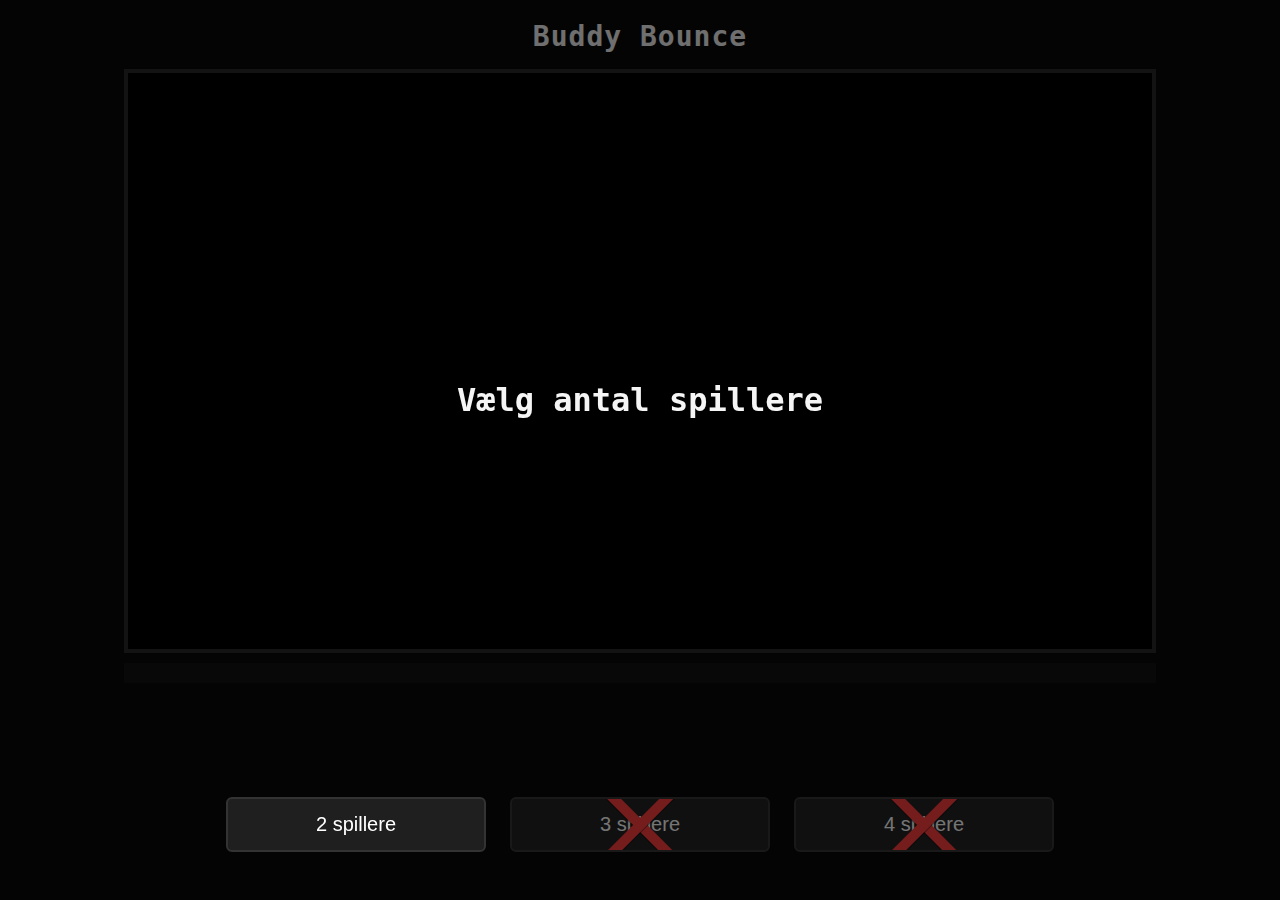
<file: index.html>
<!doctype html>
<html lang="da">
  <head>
    <meta charset="utf-8" />
    <meta http-equiv="refresh" content="0; url=blokspil.html" />
    <title>Blokgame</title>
  </head>
  <body>
    <p>Åbner spillet… Hvis ikke: <a href="blokspil.html">klik her</a>.</p>
  </body>
</html>
</file>
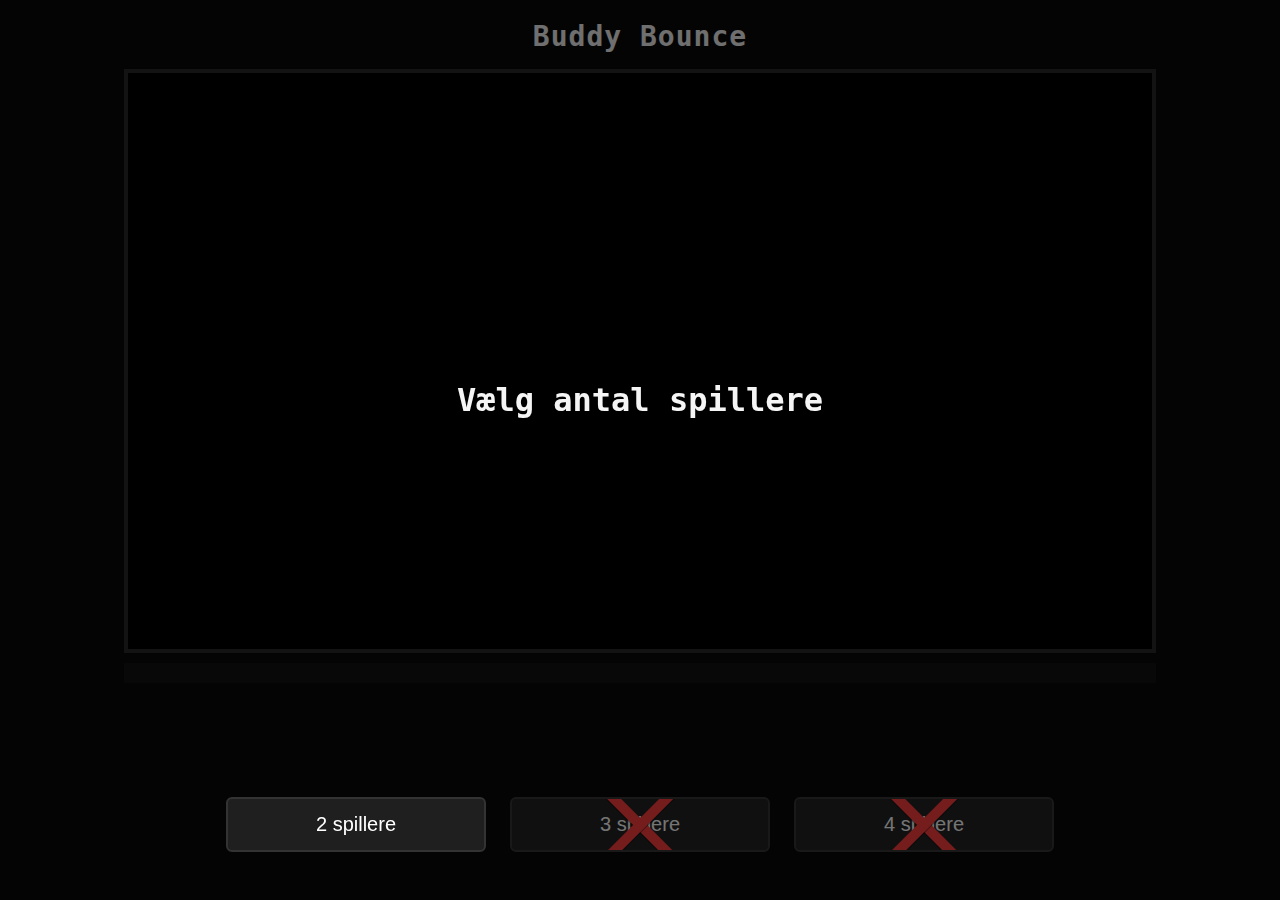
<file: blokspil.html>
<!DOCTYPE html>
<html lang="da">
<head>
    <meta charset="UTF-8">
    <title>Buddy Bounce</title>
    <link rel="stylesheet" href="blokspil.css">
</head>
<body>


    <div id="game-wrapper">
        <div id="player-select">
            <div class="dialog">
                <div class="center">
                    <h2>Vælg antal spillere</h2>
                </div>
                <div class="button-row">
                    <button onclick="startGame(2)">2 spillere</button>
                    <button class="disabled-choice" disabled>3 spillere</button>
                    <button class="disabled-choice" disabled>4 spillere</button>
                </div>
            </div>
        </div>
        <h1>Buddy Bounce</h1>
        <canvas id="game" width="1024" height="576"></canvas>
        <div id="info"></div>
        <div id="touch-controls"></div>
    </div>

    <!-- JS-FILER (i korrekt rækkefølge) -->
    <script src="player.js"></script>
    <script src="platform.js"></script>
    <script src="door.js"></script>
    <script src="key.js"></script>
    <script src="block.js"></script>
    <script src="game.js"></script>
    <script src="laser.js"></script>
    <script src="lava.js"></script>
    <script src="button.js"></script>
    <script src="levels.js"></script>
    <script src="level1.js"></script>
    <script src="level2.js"></script>
    <script src="level3.js"></script>
    <script src="main.js"></script>

</body>
</html>
</file>
<file: blokspil.css>
* {
    box-sizing: border-box;
    margin: 0;
    padding: 0;
}

body {
    background: #0b0b0b;
    color: #f5f5f5;
    font-family: monospace, system-ui, sans-serif;
    display: flex;
    justify-content: center;
    align-items: flex-start;
    min-height: 100vh;
    padding: 20px;
}

#game-wrapper {
    text-align: center;
    position: relative;
}

#game-wrapper h1 {
    margin-bottom: 16px;
    font-size: 28px;
    letter-spacing: 1px;
}

#game {
    border: 4px solid #2b2b2b;
    background: #000;
    display: block;
    box-shadow: none;
    image-rendering: pixelated;
    image-rendering: crisp-edges;
}

/* INFO TEKST */
#info {
    margin-top: 10px;
    font-size: 14px;
    color: #ccc;
}

/* TOUCH KONTROLLER: placed below the game canvas so it doesn't overlay */
#touch-controls {
    position: static; /* not absolute, so it flows after the canvas */
    display: flex;
    width: 100%;
    justify-content: space-between;
    pointer-events: auto;
    background: rgba(20,20,20,0.85);
    padding: 10px;
    margin-top: 6px; /* moved up slightly */
}

.p-controls {
    width: 24%;
    display: flex;
    flex-direction: row;
    justify-content: space-around;
    align-items: flex-end;
    padding: 0 5px 10px 5px;
}

/* Center control slot for 'Giv op' */
.center-control {
    width: 24%;
    display: flex;
    align-items: center;
    justify-content: center;
}

/* Give up button styling */
.control-btn.giveup {
    width: 120px;
    height: 56px;
    border-radius: 8px;
    background: linear-gradient(180deg, #aa1f1f, #7a0f0f);
    font-size: 16px;
    font-weight: 700;
    color: #fff;
    border: 2px solid #500808;
}
.control-btn.giveup:active {
    transform: scale(0.98);
    background: linear-gradient(180deg, #991515, #6f0c0c);
}

.control-btn {
    width: 60px;
    height: 60px;
    margin: 0 4px;
    border-radius: 50%;
    border: none;
    background: #333;
    color: #fff;
    font-size: 2rem;
    box-shadow: 0 2px 8px rgba(0,0,0,0.3);
    transition: background 0.2s, transform 0.1s;
    outline: none;
    user-select: none;
    touch-action: manipulation;
}
.control-btn:active {
    background: #555;
    transform: scale(0.95);
}

/* Større knapper til valg af antal spillere */
#player-select button {
    font-size: 20px;
    padding: 12px 24px;
    margin: 10px 6px;
    border-radius: 6px;
    min-width: 220px;
    background: #1f1f1f;
    color: #fff;
    border: 2px solid #333;
    box-shadow: none;
    cursor: pointer;
}
#player-select button:hover {
    background: #3a3a3a;
}
#player-select h2 {
    margin-bottom: 18px;
    font-size: 32px;
}

/* Fullscreen centered modal for player selection */
#player-select {
    position: fixed;
    inset: 0; /* top:0; right:0; bottom:0; left:0; */
    display: flex;
    flex-direction: column;
    align-items: center;
    justify-content: center;
    background: rgba(0,0,0,0.55);
    z-index: 1000;
}

/* Dialog box inside the modal */
#player-select .dialog {
    background: transparent;
    padding: 12px 18px;
    border-radius: 8px;
    border: none;
    box-shadow: none;
    text-align: center;
    width: 100%;
    height: 100%;
    display: flex;
    flex-direction: column;
    justify-content: space-between;
}

/* Center area inside the dialog used to vertically center the heading */
#player-select .center {
    flex: 1 1 auto;
    display: flex;
    align-items: center;
    justify-content: center;
}

#player-select .center h2 {
    margin: 0;
}

/* Move existing children into the dialog visually */
#player-select > h2, #player-select > button {
    position: relative;
}

#player-select .button-row {
    display: flex;
    gap: 12px;
    justify-content: center;
    align-items: center;
    padding-bottom: 26px; /* keep some room from bottom edge */
}

/* Slightly increase button size for easier touch at bottom */
#player-select .button-row button {
    min-width: 260px;
    font-size: 20px;
    padding: 14px 26px;
}

/* Disabled player-count choices: dim and show red cross */
.disabled-choice {
    position: relative;
    opacity: 0.45;
    pointer-events: none;
}
.disabled-choice {
    overflow: hidden;
}
.disabled-choice::before,
.disabled-choice::after {
    content: '';
    position: absolute;
    left: -20%;
    width: 140%;
    height: 10px;
    top: 50%;
    transform-origin: center;
    background: #ff3b3b;
    box-shadow: 0 1px 0 rgba(0,0,0,0.4);
    pointer-events: none;
}
.disabled-choice::before {
    transform: translateY(-50%) rotate(45deg);
}
.disabled-choice::after {
    transform: translateY(-50%) rotate(-45deg);
}
</file>
